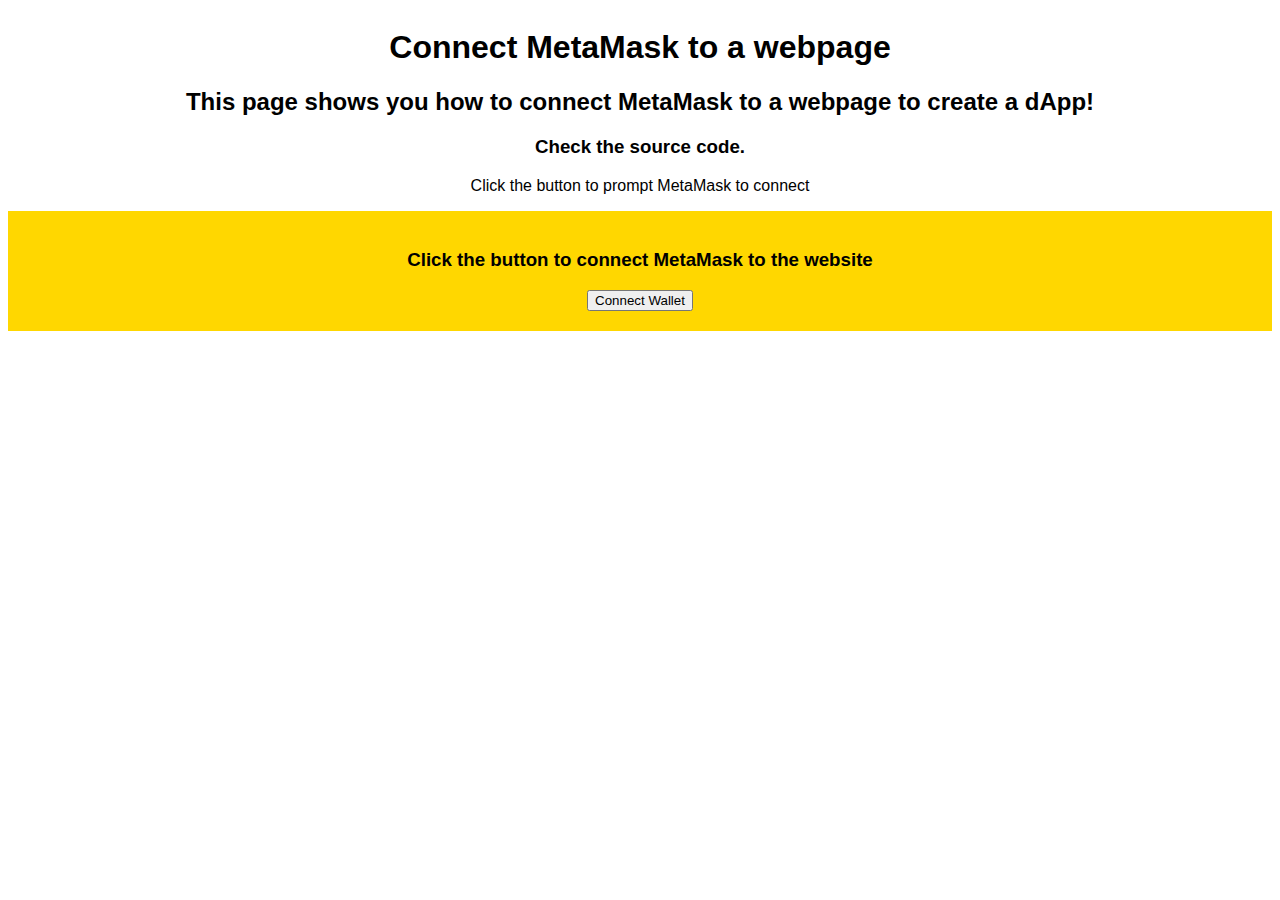
<file: index.html>
<!DOCTYPE html>
<html lang="en">

<head>
    <meta charset="UTF-8" />
    <meta http-equiv="X-UA-Compatible" content="IE=edge" />
    <meta name="viewport" content="width=device-width, initial-scale=1.0" />
    <link rel="stylesheet" type="text/css" href="./style.css" />
    <title>Connect MM</title>

</head>

<body>
    <div class="parent">
        <div class="div1">
            <h1 class="center">Connect MetaMask to a webpage</h1>
            <h2 class="center">This page shows you how to connect MetaMask to a webpage to create a dApp!</h2>
            <h3 class="center">Check the source code.</h3>
            <p class="center">Click the button to prompt MetaMask to connect</p>
        </div>

        <div class="div2">
            <h3>Click the button to connect MetaMask to the website</h3>
            <button onclick="connect()">Connect Wallet</button>
        </div>
    </div>

    </div>

    <script src="https://cdn.ethers.io/lib/ethers-5.2.umd.min.js" type="application/javascript">
        // Make the ethers library available without installing dependencies
    </script>

    <script>
        // Identify the accounts and connect MetaMask to the website.
        async function connect() {

            const provider = new ethers.providers.Web3Provider(window.ethereum, "any");

            // Prompt user for account connection
            await provider.send("eth_requestAccounts", []);

            // define the address signing the transactions (account selected)
            const signer = provider.getSigner();
            console.log("Account:", await signer.getAddress());
        }
    </script>

</body>

</html>
</file>
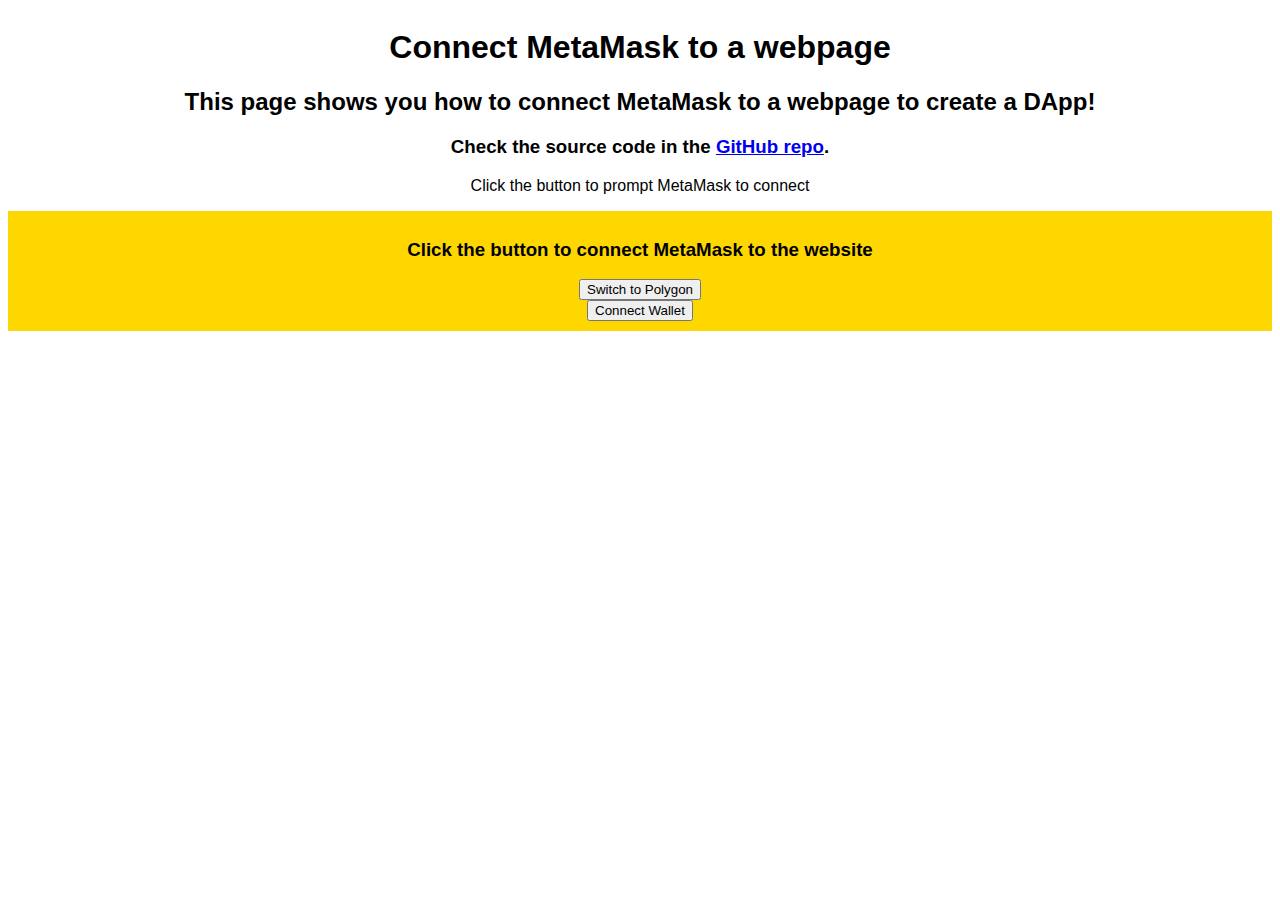
<file: index-full.html>
<!DOCTYPE html>
<html lang="en">

<head>
    <meta charset="UTF-8" />
    <meta http-equiv="X-UA-Compatible" content="IE=edge" />
    <meta name="viewport" content="width=device-width, initial-scale=1.0" />
    <link rel="stylesheet" type="text/css" href="./style.css" />
    <title>Connect MetaMask</title>
</head>

<body>
    <div class="parent">
        <div class="div1">
            <h1 class="center">Connect MetaMask to a webpage</h1>
            <h2 class="center">This page shows you how to connect MetaMask to a webpage to create a DApp!</h2>
            <h3 class="center">Check the source code in the <a href="https://github.com/soos3d/connect-metamask-to-webpage" target="_blank">GitHub repo</a>.</h3>
            <p class="center">Click the button to prompt MetaMask to connect</p>
        </div>

        <div class="div2">
            <h3>Click the button to connect MetaMask to the website</h3>
            <button onclick="switchNetwork()">Switch to Polygon</button>
            <button onclick="connect()">Connect Wallet</button>
        </div>
    </div>

    <script>
        // Identify the accounts and connect MetaMask to the website.
        function connect() {
            ethereum
                .request({
                    method: 'eth_requestAccounts'
                })
                .then(handleAccountsChanged)
                .catch((error) => {
                    if (error.code === 4001) {
                        // EIP-1193 userRejectedRequest error
                        console.log('Please connect to MetaMask.');
                    } else {
                        console.error(error);
                    }
                });
        }

        async function switchNetwork() {
            try {

                // Prompt user to switch to Polygon

                await ethereum.request({
                    method: 'wallet_switchEthereumChain',
                    params: [{
                        chainId: '0x89'
                    }],
                });

            } catch (switchError) {

                // This error code indicates that the chain has not been added to MetaMask.

                if (switchError.code === 4902) {
                    try {

                        // Prompt user to add Polygon to MetaMask if not already configured

                        await ethereum.request({
                            method: 'wallet_addEthereumChain',
                            params: [{
                                chainId: '0x89',
                                chainName: 'Polygon mainnet',
                                rpcUrls: ['https://polygon-rpc.com/'] /* ... */ ,
                            }, ],
                        });
                    } catch (addError) {
                        // handle "add" error
                    }
                }
                // handle other "switch" errors
            }
        }
    </script>

</body>

</html>
</file>
<file: style.css>
body {
    text-align: left;
    font-family: Arial, Helvetica, sans-serif;
}

.center {
    text-align: center;
}

.parent {
    display: grid;
    grid-template-columns: repeat(2, 1fr);
}

.div1 {
    grid-area: 1 / 1 / 2 / 3;
}

.div2 {
    grid-area: 2 / 1 / 3 / 3;
    background-color: #FFD700;
    height: 120px;
    display: flex;
    justify-content: center;
    align-items: center;
    flex-direction: column;
}
</file>
